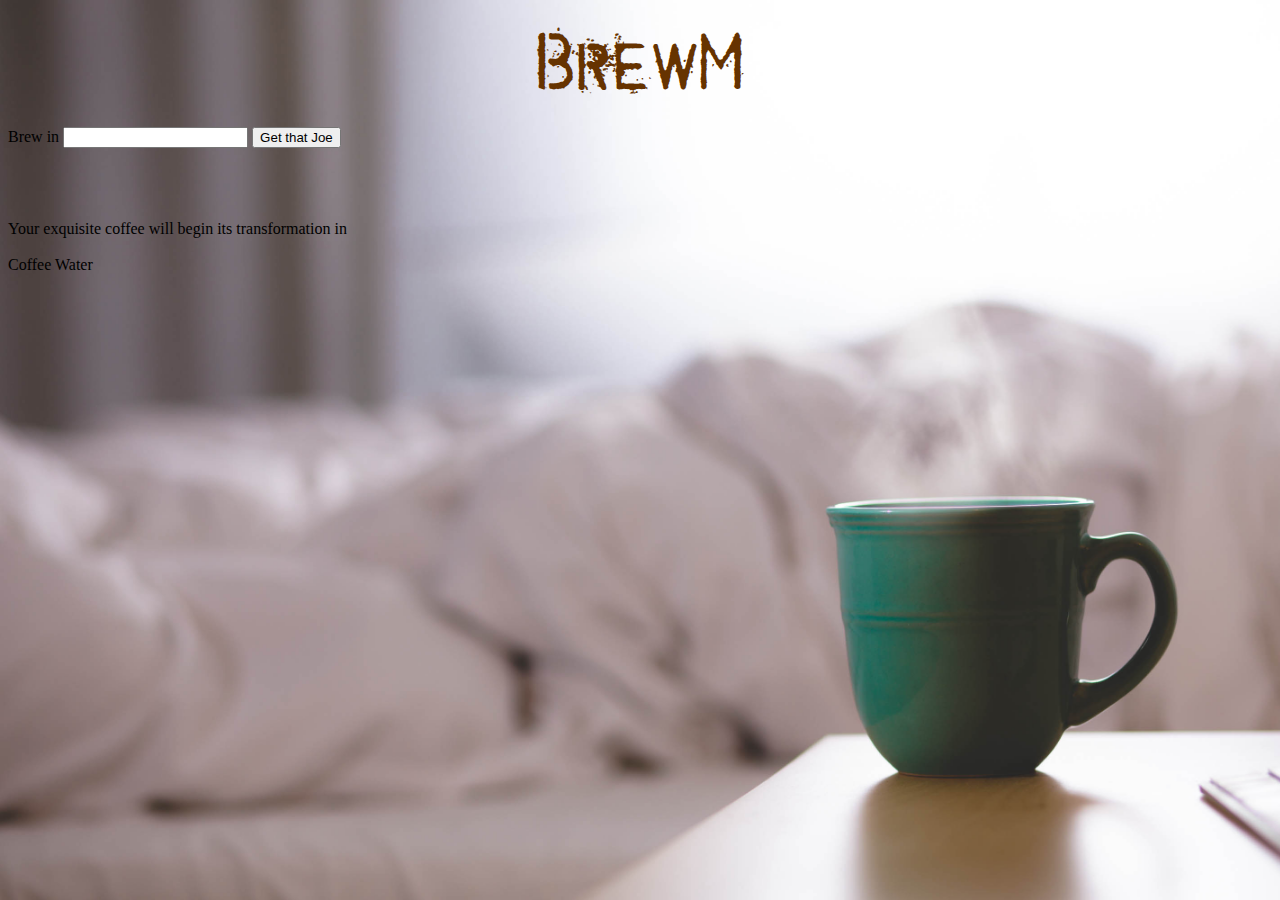
<file: web/index.html>
<!DOCTYPE html>
<html lang="en">
		<head>
			<meta charset="UTF-8"/>
			<title>BrewM</title>
			<link rel="stylesheet" type="text/css" href="style.css">
			<script src="https://code.jquery.com/jquery-1.10.2.js"></script>
			<script>
			var countdown=null;
			$( document ).ready(function() {
					var countdownDom = document.getElementById("countdown");
	console.log("hey");
	$("#doit").click(function() {
		var currentNum =document.getElementById("time").value;
		console.log("hey");

		function innerCountdown() {
			console.log("hey");
			if(currentNum!=-1){
				countdownDom.innerHTML=currentNum;
				currentNum--;
				setTimeout(innerCountdown,1000);
			}
			return false;
		}
		
		innerCountdown();
		return false;
	});
});
    
  
 //       $.post("demo_test_post.asp",
 //       {
 //         time:
 //       },
 //       function(data,status){
        
 //       });
 //   });
</script>
		</head>
			<body>
				<h1>BrewM</h1>
				<div id="status">
				</div>
					<form method="post" action="">
						<label for="time">Brew in </label>
						<input id="time" type="text">
						 <button id='doit'>Get that Joe</button> 
					</form>
				</br></br></br></br>
				<label>Your exquisite coffee will begin its transformation in </label>
				<div class="" id="countdown">
				</div>
				</br>
				<label>Coffee</label>
				<label>Water</label>
			</body>
	</html>
</file>
<file: web/style.css>
@font-face {
    font-family: myFirstFont;
    src: url(./fonts/coldcoffee__2005______.ttf);
}

h1
{
	color: #663300;
	text-align: center;
	font-family: myFirstFont;
}

h2
{
	color: #663300;
	text-align: center;
	font-family: myFirstFont;
}

body{
	background-image: url("./images/coffeebg.jpg");
	background-repeat: no-repeat;
	background-attachment: fixed;
	background-size: cover; 
}
</file>
